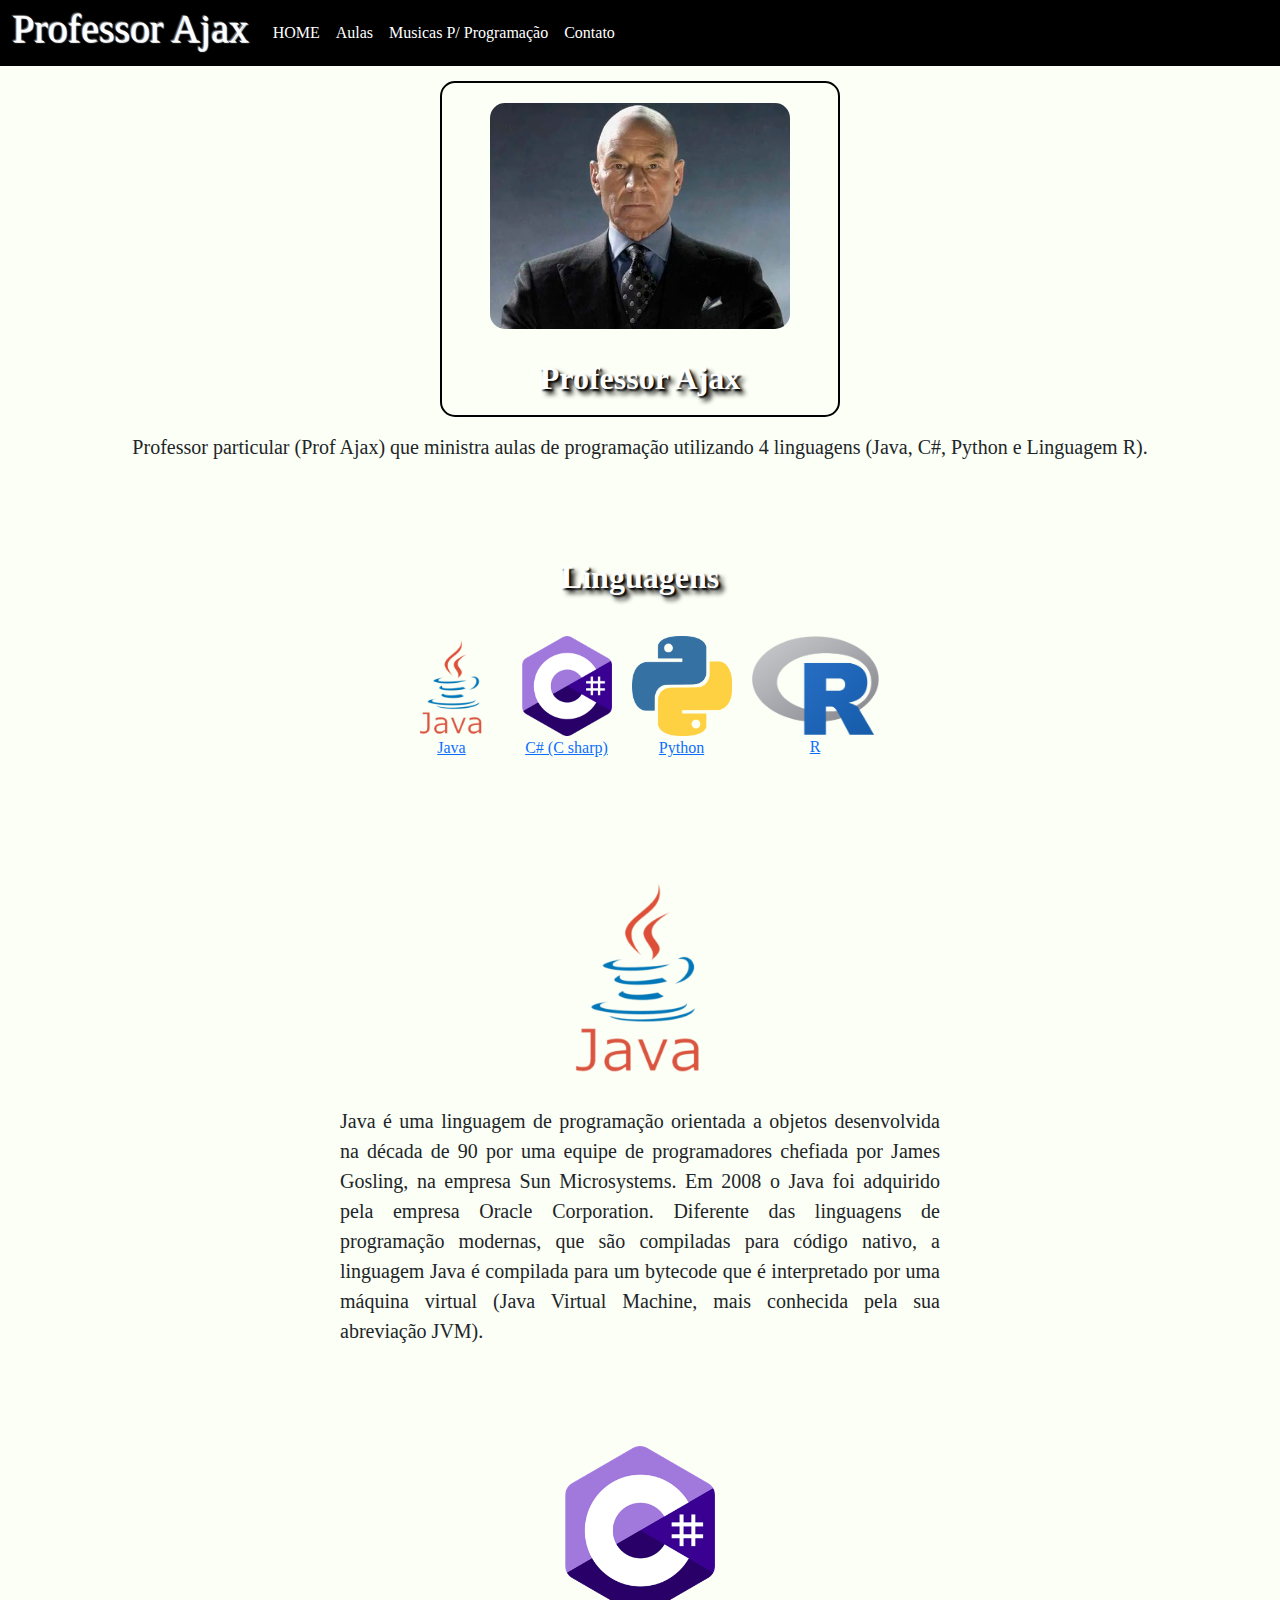
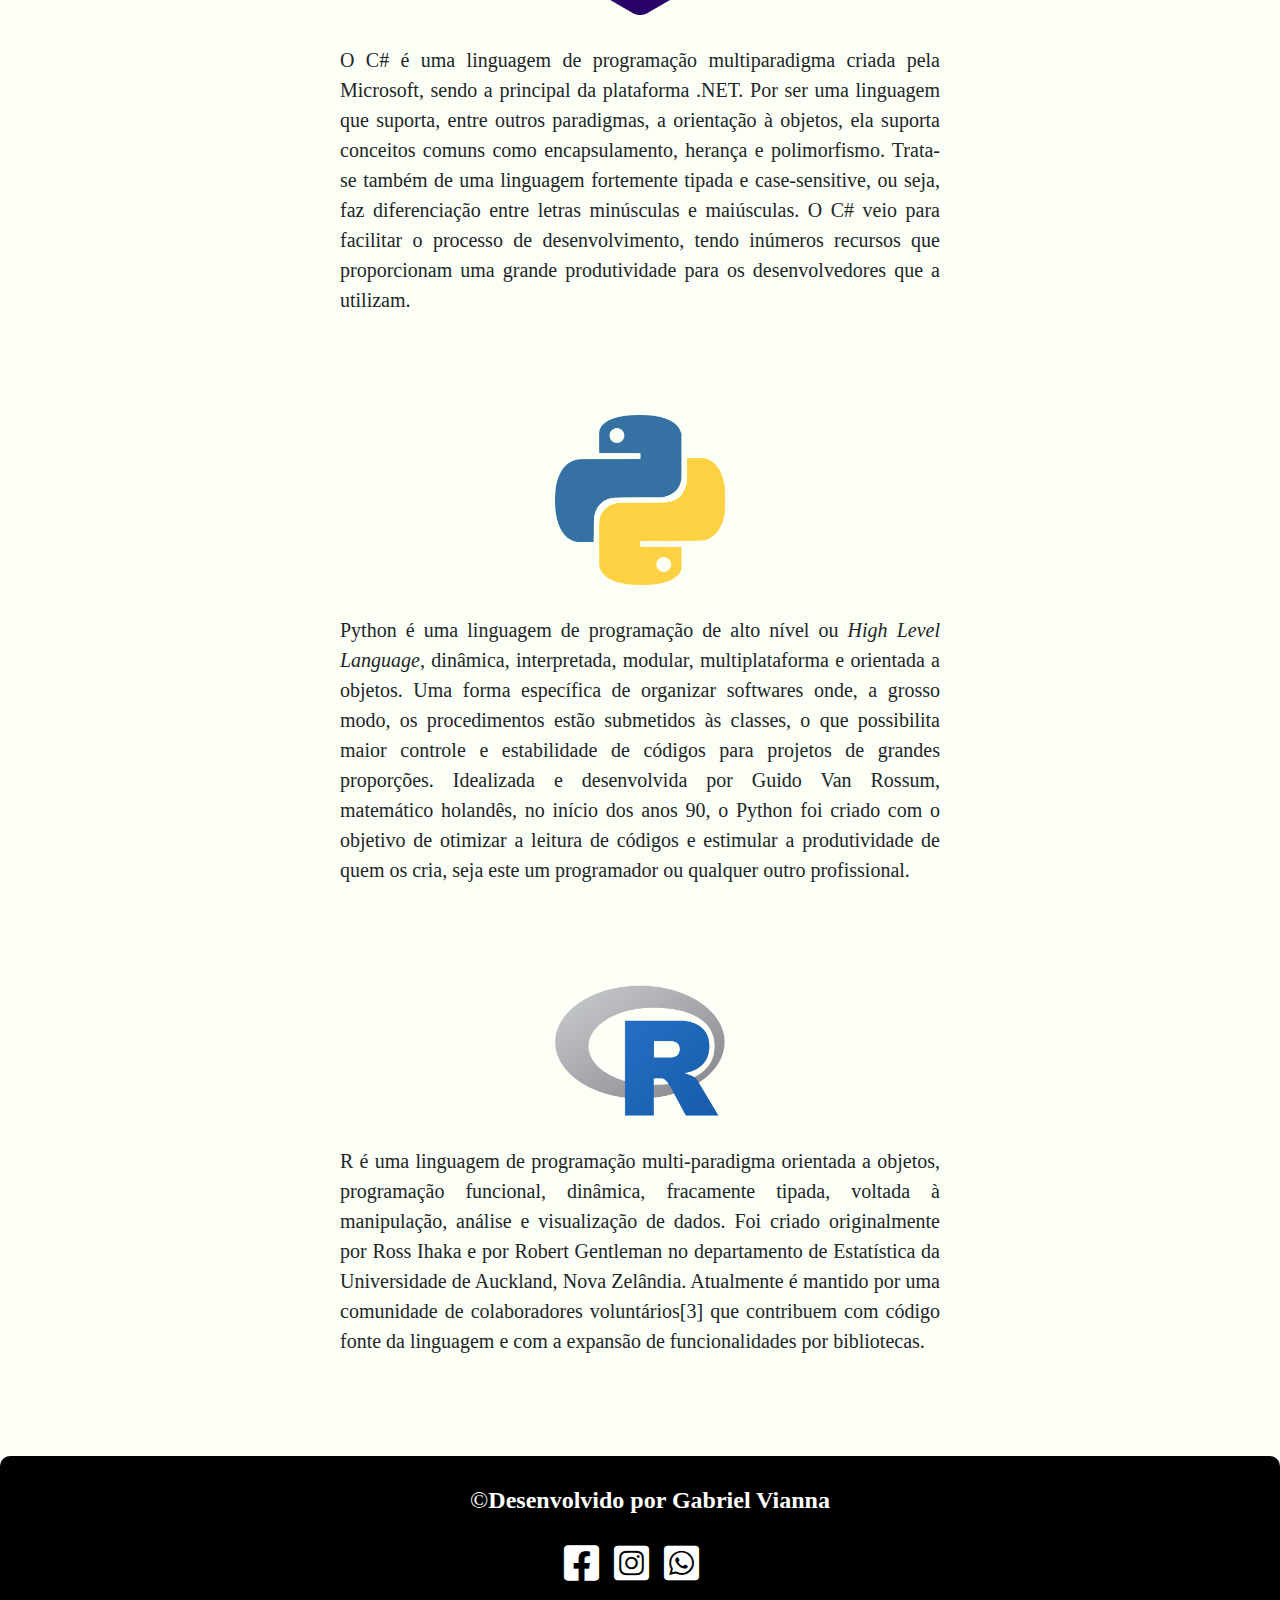
<file: index.html>
<!DOCTYPE html>
<html lang="pt-br">
<head>
    <meta charset="UTF-8">
    <meta http-equiv="X-UA-Compatible" content="IE=edge">
    <meta name="viewport" content="width=device-width, initial-scale=1.0">
    <link href="https://cdn.jsdelivr.net/npm/bootstrap@5.2.0-beta1/dist/css/bootstrap.min.css" rel="stylesheet" integrity="sha384-0evHe/X+R7YkIZDRvuzKMRqM+OrBnVFBL6DOitfPri4tjfHxaWutUpFmBp4vmVor" crossorigin="anonymous">
    <link href="https://cdn.jsdelivr.net/npm/bootstrap@5.2.0-beta1/dist/css/bootstrap.min.css" rel="stylesheet">
    <link rel="stylesheet" href="https://use.fontawesome.com/releases/v5.15.3/css/all.css">
    <link rel="stylesheet" href="style.css">
    <title>Prof: Ajax</title>
</head>
<body>
    <header>
        <nav class="navbar navbar-expand-lg bg-black">
            <div class="container-fluid">
              <a id="home" class="navbar-brand" href="index.html"><h1>Professor Ajax</h1></a>
              <button class="navbar-toggler" type="button" data-bs-toggle="collapse" data-bs-target="#navbarSupportedContent" aria-controls="navbarSupportedContent" aria-expanded="false" aria-label="Toggle navigation">
                <span class="navbar-toggler-icon"></span>
              </button>
              <div class="collapse navbar-collapse" id="navbarSupportedContent">
                <ul class="navbar-nav me-auto mb-2 mb-lg-0">
                  <li class="nav-item">
                    <a class="nav-link active" aria-current="page" href="index.html"><div class="texto">HOME</div></a>
                  </li>
                  <li class="nav-item">
                    <a class="nav-link active" aria-current="page" href="aulas.html"><div class="texto">Aulas</div></a>
                  </li>
                  <li class="nav-item">
                    <a class="nav-link active" aria-current="page" href="musicas_programacao.html"><div class="texto">Musicas P/ Programação</div></a>
                  </li>
                  <li class="nav-item">
                    <a class="nav-link active" aria-current="page" href="contato.html"><div class="texto">Contato</div></a>
                  </li>
                </ul>
              </div>
            </div>
        </nav>
    </header>
    <main>
        <figure class="borda">
            <img class="professor" src="./imagens/patrick-stewart-charles-xavier.png" alt="">
            <figcaption>
                <h2><b> Professor Ajax</b></h2>
            </figcaption>
        </figure>
        <p class="descricao" >Professor particular (Prof
            Ajax) que ministra aulas de programação utilizando 4 linguagens
            (Java, C#, Python e Linguagem R).</p>
        
        <p><h2><b> Linguagens</b></h2></p><br>
        <div class="linguagem">
            <figure>
                <a href="#descricao-java"><img id="java" src="./imagens/java.jpg" alt=""> </a>
                <figcaption>
                    <a href="#descricao-java">Java</a>
                </figcaption>
            </figure>

            <figure>
                <a href="#descricao-csharp"><img id="csharp" src="./imagens/csharp.png" alt=""></a>
                <figcaption>
                   <a href="#descricao-csharp">C# (C sharp)</a> 
                </figcaption>
            </figure>

            <figure>
                <a href="#descricao-python"><img id="python" src="./imagens/python.png" alt=""></a>
                <figcaption>
                   <a href="#descricao-python">Python</a>
                </figcaption>
            </figure>

            <figure>
                <a href="#descricao-r"><img id="r" src="./imagens/r.png" alt=""></a>
                <figcaption>
                   <a href="#descricao-r">R</a>
                </figcaption>
            </figure>
        </div>

        <!--JAVA-->
        <div id="descricao-java" class="descricao-java">
            <img src="./imagens/java.jpg" alt="">
            <p>Java é uma linguagem de programação orientada a objetos desenvolvida na década de 90 por uma equipe de programadores chefiada por James Gosling, na empresa Sun Microsystems. Em 2008 o Java foi adquirido pela empresa Oracle Corporation. Diferente das linguagens de programação modernas, que são compiladas para código nativo, a linguagem Java é compilada para um bytecode que é interpretado por uma máquina virtual (Java Virtual Machine, mais conhecida pela sua abreviação JVM).</p>
        </div>

        <!--C#-->
        <div id="descricao-csharp" class="descricao-csharp">
            <img src="./imagens/csharp.png" alt="">
            <p>O C# é uma linguagem de programação multiparadigma criada pela Microsoft, sendo a principal da plataforma .NET. Por ser uma linguagem que suporta, entre outros paradigmas, a orientação à objetos, ela suporta conceitos comuns como encapsulamento, herança e polimorfismo. Trata-se também de uma linguagem fortemente tipada e case-sensitive, ou seja, faz diferenciação entre letras minúsculas e maiúsculas.
                O C# veio para facilitar o processo de desenvolvimento, tendo inúmeros recursos que proporcionam uma grande produtividade para os desenvolvedores que a utilizam.</p>
        </div>

        <!--PYTHON-->
        <div id="descricao-python" class="descricao-python">
            <img src="./imagens/python.png" alt="">
            <p>Python é uma linguagem de programação de alto nível ou <i>High Level Language</i>, dinâmica, interpretada, modular, multiplataforma e orientada a objetos. Uma forma específica de organizar softwares onde, a grosso modo, os procedimentos estão submetidos às classes, o que possibilita maior controle e estabilidade de códigos para projetos de grandes proporções. Idealizada e desenvolvida por Guido Van Rossum, matemático holandês, no início dos anos 90, o Python foi criado com o objetivo de otimizar a leitura de códigos e estimular a produtividade de quem os cria, seja este um programador ou qualquer outro profissional.</p>
        </div>

        <!--R-->
        <div id="descricao-r" class="descricao-r">
            <img src="./imagens/r.png" alt="">
            <p>R é uma linguagem de programação multi-paradigma orientada a objetos, programação funcional, dinâmica, fracamente tipada, voltada à manipulação, análise e visualização de dados. Foi criado originalmente por Ross Ihaka e por Robert Gentleman no departamento de Estatística da Universidade de Auckland, Nova Zelândia. Atualmente é mantido por uma comunidade de colaboradores voluntários[3] que contribuem com código fonte da linguagem e com a expansão de funcionalidades por bibliotecas.</p>
        </div>

    </main>
    <footer>
        <h4>&copy;<b>Desenvolvido por Gabriel Vianna</b></h4>
        <ul>
            <li><i class="fab fa-facebook-square"></i></li>
            <li><i class="fab fa-instagram-square"></i></li>
            <li><i class="fab fa-whatsapp-square"></i></li>
          </ul>
    </footer>
</body>
</html>
</file>
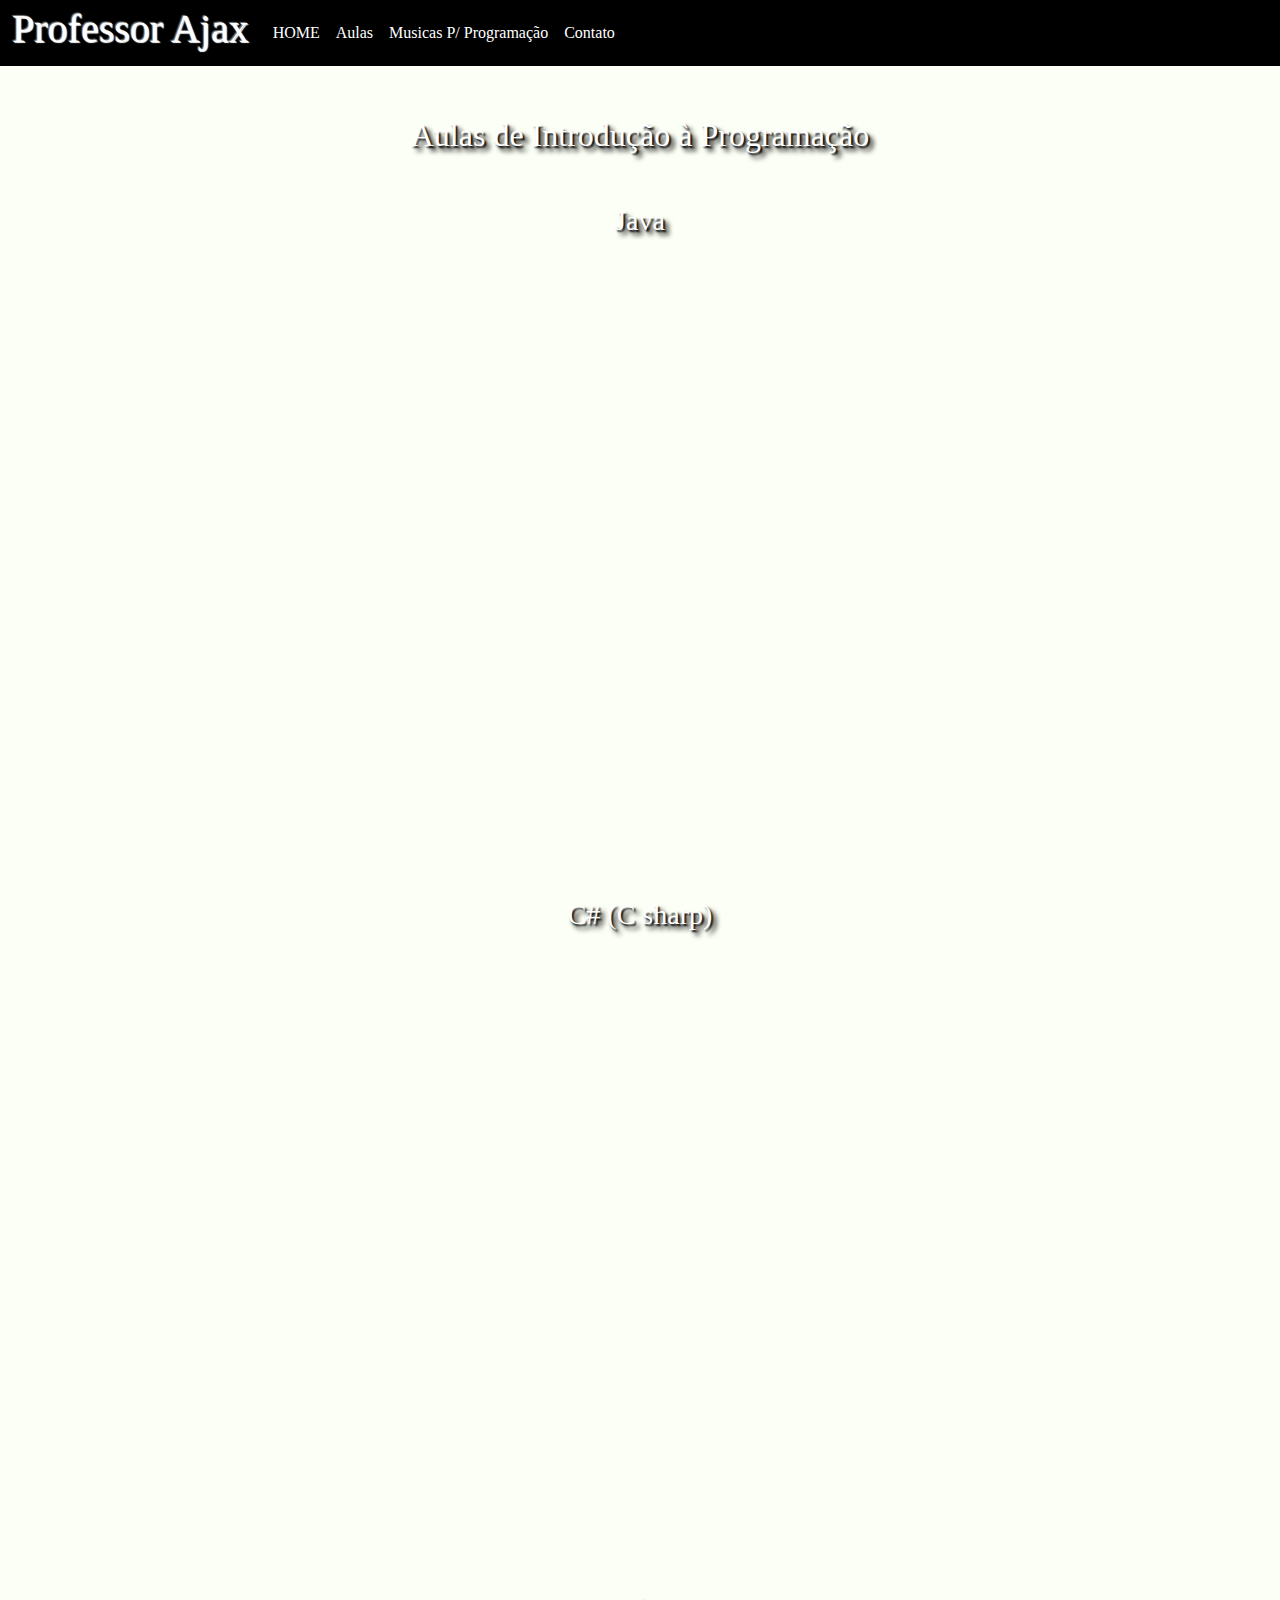
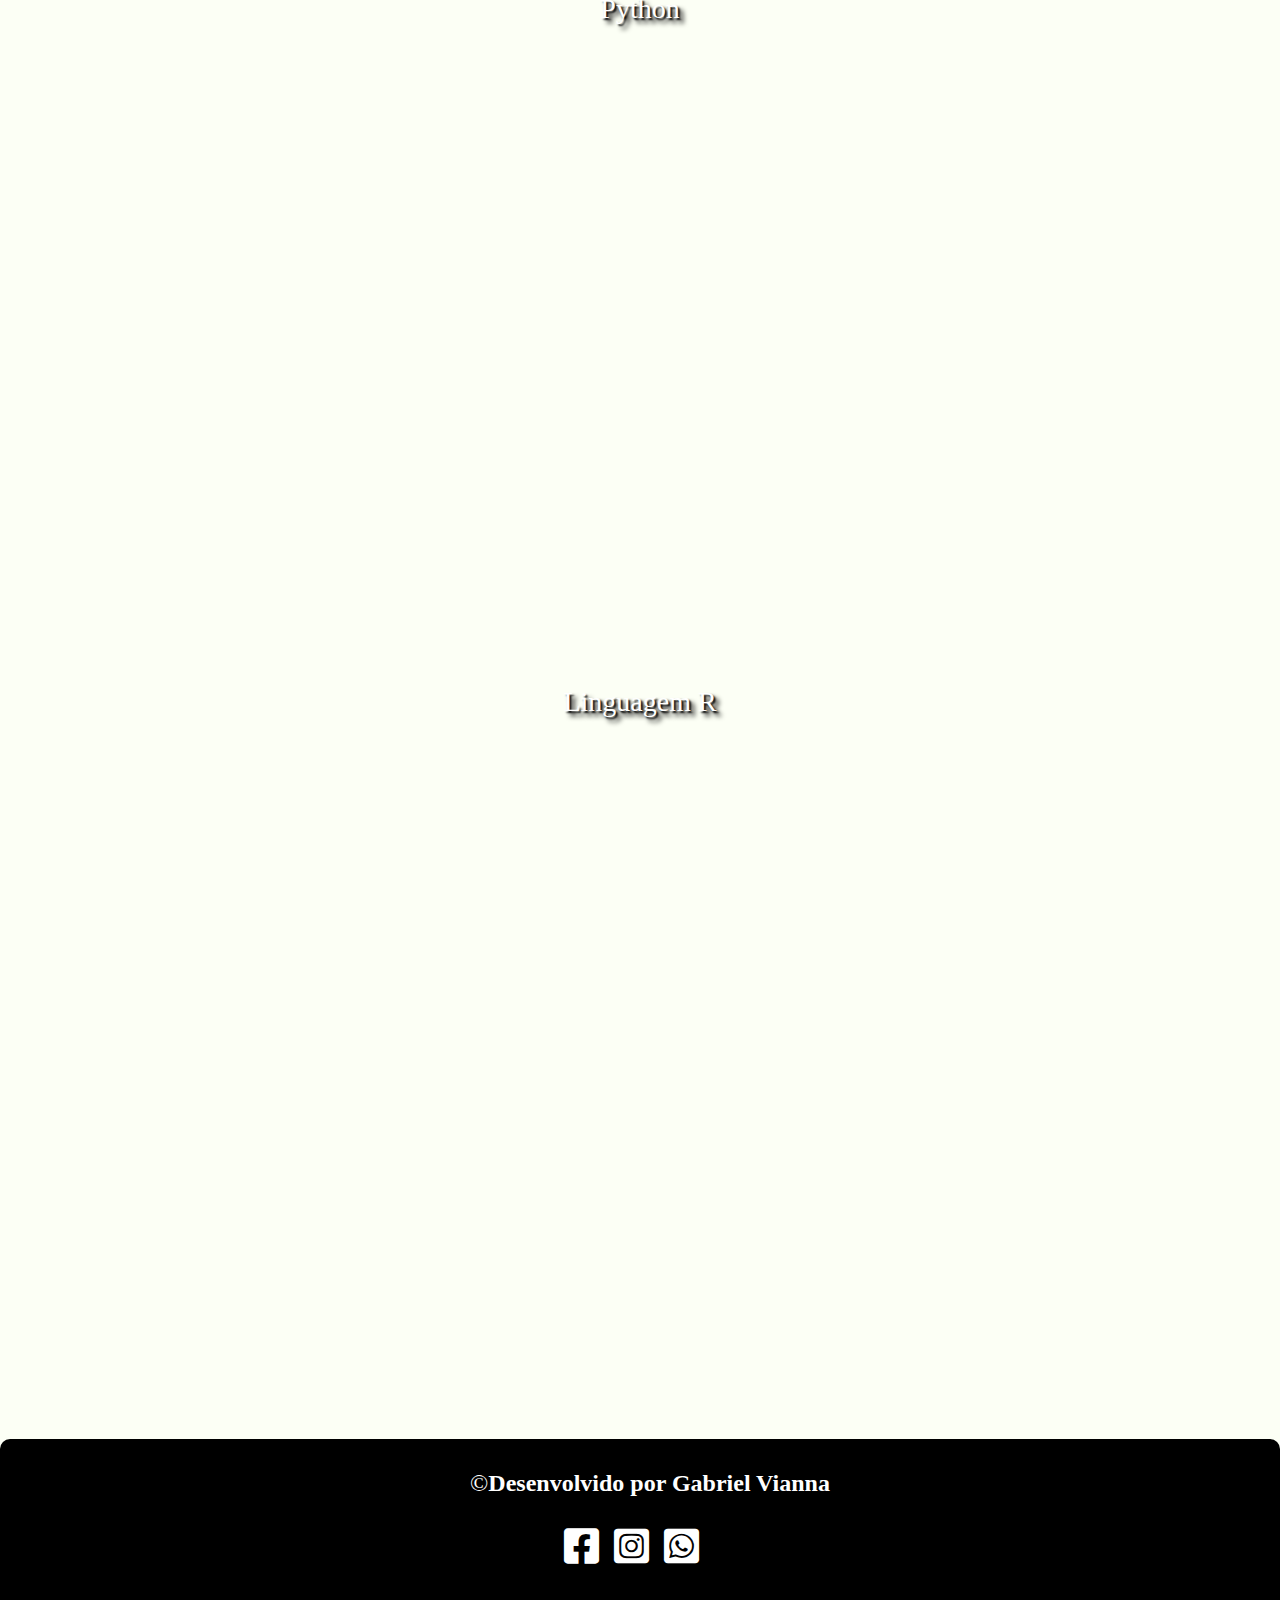
<file: aulas.html>
<!DOCTYPE html>
<html lang="pt-br">
<head>
    <meta charset="UTF-8">
    <meta http-equiv="X-UA-Compatible" content="IE=edge">
    <meta name="viewport" content="width=device-width, initial-scale=1.0">
    <link href="https://cdn.jsdelivr.net/npm/bootstrap@5.2.0-beta1/dist/css/bootstrap.min.css" rel="stylesheet" integrity="sha384-0evHe/X+R7YkIZDRvuzKMRqM+OrBnVFBL6DOitfPri4tjfHxaWutUpFmBp4vmVor" crossorigin="anonymous">
    <link href="https://cdn.jsdelivr.net/npm/bootstrap@5.2.0-beta1/dist/css/bootstrap.min.css" rel="stylesheet">
    <link rel="stylesheet" href="https://use.fontawesome.com/releases/v5.15.3/css/all.css">
    <link rel="stylesheet" href="style.css">
    <title>Aulas</title>
</head>
<body>
    <header>
        <nav class="navbar navbar-expand-lg bg-black">
            <div class="container-fluid">
              <a id="home" class="navbar-brand" href="index.html"><h1>Professor Ajax</h1></a>
              <button class="navbar-toggler" type="button" data-bs-toggle="collapse" data-bs-target="#navbarSupportedContent" aria-controls="navbarSupportedContent" aria-expanded="false" aria-label="Toggle navigation">
                <span class="navbar-toggler-icon"></span>
              </button>
              <div class="collapse navbar-collapse" id="navbarSupportedContent">
                <ul class="navbar-nav me-auto mb-2 mb-lg-0">
                  <li class="nav-item">
                    <a class="nav-link active" aria-current="page" href="index.html"><div class="texto">HOME</div></a>
                  </li>
                  <li class="nav-item">
                    <a class="nav-link active" aria-current="page" href="aulas.html"><div class="texto">Aulas</div></a>
                  </li>
                  <li class="nav-item">
                    <a class="nav-link active" aria-current="page" href="musicas_programacao.html"><div class="texto">Musicas P/ Programação</div></a>
                  </li>
                  <li class="nav-item">
                    <a class="nav-link active" aria-current="page" href="contato.html"><div class="texto">Contato</div></a>
                  </li>
                </ul>
              </div>
            </div>
        </nav>
    </header>
    <main>
      <h2 id="aula">Aulas de Introdução à Programação</h2>
      <h3>Java</h3>
        <iframe  src="https://www.youtube.com/embed/ijXXaIYsVx4?list=PLHz_AreHm4dkI2ZdjTwZA4mPMxWTfNSpR" title="YouTube video player" frameborder="0" allow="accelerometer; autoplay; clipboard-write; encrypted-media; gyroscope; picture-in-picture" allowfullscreen></iframe>
      <h3>C# (C sharp)</h3>
        <iframe src="https://www.youtube.com/embed/BTZiov3ti0s" title="YouTube video player" frameborder="0" allow="accelerometer; autoplay; clipboard-write; encrypted-media; gyroscope; picture-in-picture" allowfullscreen></iframe>
      <h3>Python</h3>
        <iframe width="2385" height="1055" src="https://www.youtube.com/embed/31llNGKWDdo?list=PLHz_AreHm4dlKP6QQCekuIPky1CiwmdI6" title="YouTube video player" frameborder="0" allow="accelerometer; autoplay; clipboard-write; encrypted-media; gyroscope; picture-in-picture" allowfullscreen></iframe>
      <h3>Linguagem R</h3>
      <iframe width="800" height="600" src="https://www.youtube.com/embed/UX6yNAC2sAc" title="YouTube video player" frameborder="0" allow="accelerometer; autoplay; clipboard-write; encrypted-media; gyroscope; picture-in-picture" allowfullscreen></iframe>
    </main>
    <footer>
        <h4>&copy;<b>Desenvolvido por Gabriel Vianna</b></h4>
        <ul>
            <li><i class="fab fa-facebook-square"></i></li>
            <li><i class="fab fa-instagram-square"></i></li>
            <li><i class="fab fa-whatsapp-square"></i></li>
          </ul>
    </footer>
</body>
</html>
</file>
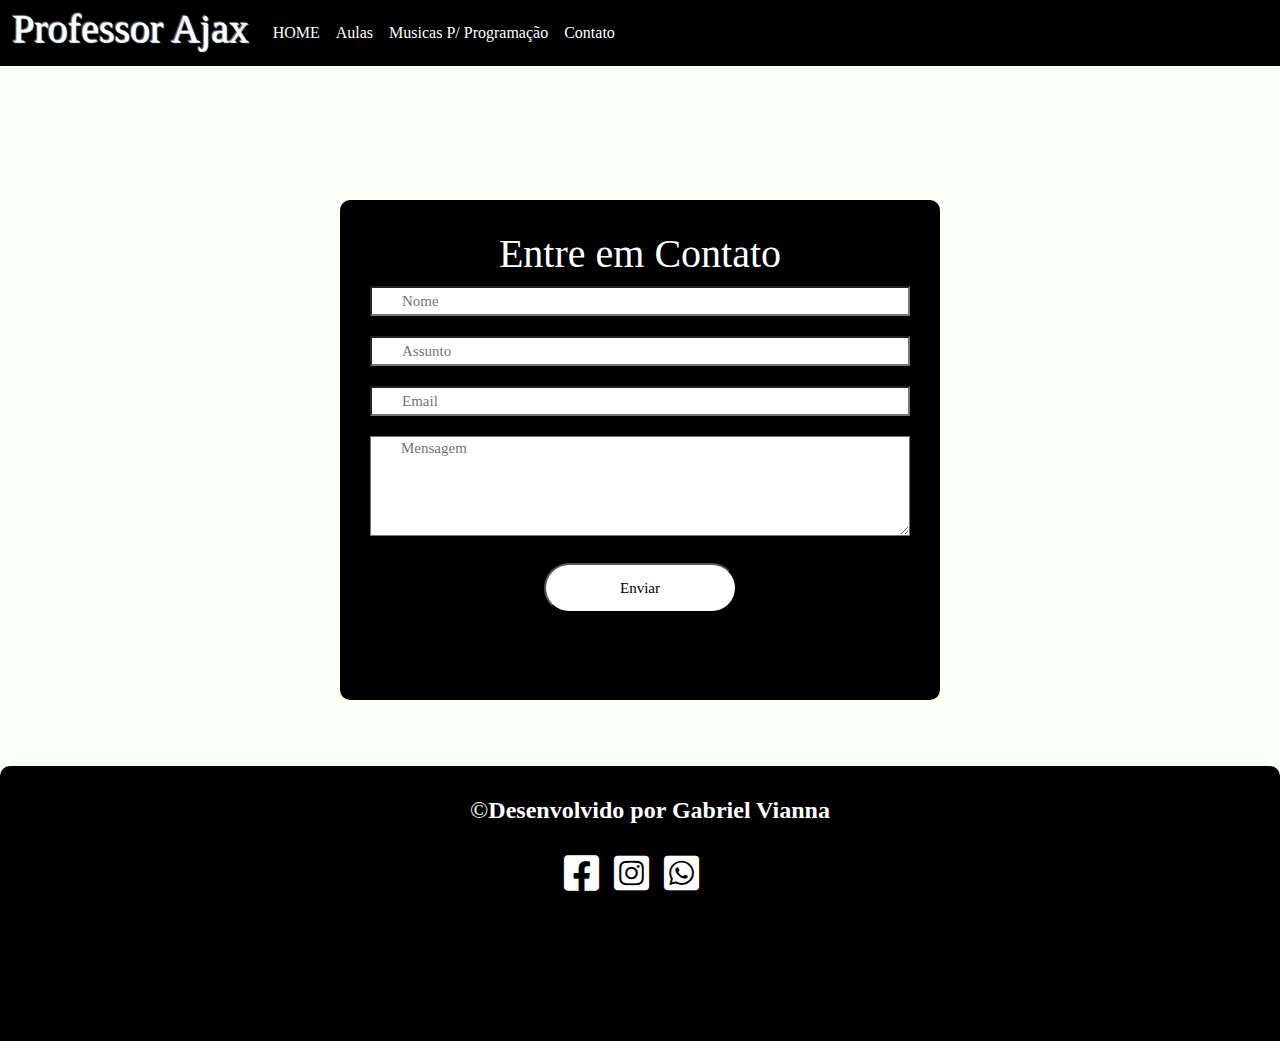
<file: contato.html>
<!DOCTYPE html>
<html lang="pt-br">
<head>
    <meta charset="UTF-8">
    <meta http-equiv="X-UA-Compatible" content="IE=edge">
    <meta name="viewport" content="width=device-width, initial-scale=1.0">
    <link href="https://cdn.jsdelivr.net/npm/bootstrap@5.2.0-beta1/dist/css/bootstrap.min.css" rel="stylesheet" integrity="sha384-0evHe/X+R7YkIZDRvuzKMRqM+OrBnVFBL6DOitfPri4tjfHxaWutUpFmBp4vmVor" crossorigin="anonymous">
    <link href="https://cdn.jsdelivr.net/npm/bootstrap@5.2.0-beta1/dist/css/bootstrap.min.css" rel="stylesheet">
    <link rel="stylesheet" href="https://use.fontawesome.com/releases/v5.15.3/css/all.css">
    <link rel="stylesheet" href="style.css">
    <title>Prof: Ajax</title>
</head>
<body>
    <header>
        <nav class="navbar navbar-expand-lg bg-black">
            <div class="container-fluid">
              <a id="home" class="navbar-brand" href="index.html"><h1>Professor Ajax</h1></a>
              <button class="navbar-toggler" type="button" data-bs-toggle="collapse" data-bs-target="#navbarSupportedContent" aria-controls="navbarSupportedContent" aria-expanded="false" aria-label="Toggle navigation">
                <span class="navbar-toggler-icon"></span>
              </button>
              <div class="collapse navbar-collapse" id="navbarSupportedContent">
                <ul class="navbar-nav me-auto mb-2 mb-lg-0">
                  <li class="nav-item">
                    <a class="nav-link active" aria-current="page" href="index.html"><div class="texto">HOME</div></a>
                  </li>
                  <li class="nav-item">
                    <a class="nav-link active" aria-current="page" href="aulas.html"><div class="texto">Aulas</div></a>
                  </li>
                  <li class="nav-item">
                    <a class="nav-link active" aria-current="page" href="musicas_programacao.html"><div class="texto">Musicas P/ Programação</div></a>
                  </li>
                  <li class="nav-item">
                    <a class="nav-link active" aria-current="page" href="contato.html"><div class="texto">Contato</div></a>
                  </li>
                </ul>
              </div>
            </div>
        </nav>
    </header>
    <main>
      <form>
        <h1 class="title">Entre em Contato</h1>
        <input class="entrada" type="text" name="name" placeholder="Nome">
        <input class="entrada" type="text" name="text" placeholder="Assunto">
        <input class="entrada" type="text" name="email" placeholder="Email">
        <textarea class="entrada campotexto" name="message" placeholder="Mensagem"></textarea>					
        <button class="btnn">Enviar</span></button>
      </form>

    </main>
    <footer id="fim">
        <h4>&copy;<b>Desenvolvido por Gabriel Vianna</b></h4>
        <ul>
            <li><i class="fab fa-facebook-square"></i></li>
            <li><i class="fab fa-instagram-square"></i></li>
            <li><i class="fab fa-whatsapp-square"></i></li>
          </ul>
    </footer>
</body>
</html>
</file>
<file: style.css>
/*Home*/

html{
    margin: 0;
    scroll-behavior: smooth;
}
body{
    background-color: #fcfff5;
}
.container-fluid{
    height: 50px;
    margin: 0px;
    background-color: black;
}

.navbar-toggler,.navbar-toggler-icon,.navbar-collapse{
    color: #FFF;
}

.navbar-brand{
    font-size: 40px;
    font-family: 'Times New Roman';
    color: white;
    text-shadow: white 1px 1px 1px, gray -1px -1px 1px;
}
.texto{
    color: white;
    font-family: 'Times New Roman';
}

.navbar-brand:hover{
    text-decoration: none;
    text-shadow: white 1px 1px 1px, gray -1px -1px 1px;
}

img{
    cursor: pointer;
    margin: auto;
    display: block;
}

.borda{
    margin: 15px auto;
    padding: 10px;
    width:400px;
    background-color: #fcfff5;
    border: solid 2px black;
    border-radius: 15px;
}

.borda img{
    border-radius: 15px;
}

.professor{
    margin-top: 10px;
    width: 300px;
}

h2{
    padding-top: 30px;
    cursor:default;
    text-align: center;
    font-family: 'Times New Roman';
    color: #FFF;
    text-shadow: black 2px 2px 2px, black 5px 5px 5px;

}

.descricao{
    padding-bottom: 50px;
    font-family: 'Times New Roman';
    font-size: 20px;
    text-align: center;
}

.linguagem{
    display: flex;
    justify-content: center;
    gap: 20px;
}

#java{
    width: 100px;
    height: 100px;
}

#java:hover{
    opacity: 0.7;
}

#csharp{
    width: 90px;
    height: 100px;
}

#csharp:hover{
    opacity: 0.7;
}

#python{
    width: 100px;
}

#python:hover{
    opacity: 0.7;
}

#r{
    width: 127px;
  height: auto;
}

#r:hover{
    opacity: 0.7;
}

.linguagem img{
    width: 100px;
}

figcaption{
    font-family: 'Times New Roman';
    text-align: center;
}
/* JAVA */
.descricao-java{
    padding-top: 100px;
}

.descricao-java img{
    padding-bottom: 30px;
    width: 200px;
}

.descricao-java p{
    width: 600px;
    text-align: justify;
    margin: auto;
    font-family: 'Times New Roman';
    font-size: 20px;
}

/* C# */
.descricao-csharp{
    padding-top: 100px;
}

.descricao-csharp img{
    padding-bottom: 30px;
    width: 150px;
}

.descricao-csharp p{
    width: 600px;
    text-align: justify;
    margin: auto;
    font-family: 'Times New Roman';
    font-size: 20px;
}

/* PYTHON*/

.descricao-python{
    padding-top: 100px;
}

.descricao-python img{
    padding-bottom: 30px;
    width: 170px;
}

.descricao-python p{
    width: 600px;
    text-align: justify;
    margin: auto;
    font-family: 'Times New Roman';
    font-size: 20px;
}

/* R */

.descricao-r{
    padding-top: 100px;
}

.descricao-r img{
    padding-bottom: 30px;
    width: 170px;
}

.descricao-r p{
    width: 600px;
    text-align: justify;
    margin: auto;
    font-family: 'Times New Roman';
    font-size: 20px;
}

footer{
    margin-top: 100px;
    margin-bottom: 0px;
    padding-top: 20px;
    padding-bottom: 120px;
    
    font-family: 'Times New Roman';
    color: #FFF;
    background-color: #000;
    text-shadow: black 2px 2px 2px, black 5px 5px 5px;
    border-top-left-radius: 10px;
    border-top-right-radius: 10px;
}

footer h4{
    margin-top: 10px;
    margin-left: 20px;
    
    text-align: center;
    cursor: pointer;
}

footer ul{
    text-align: center;
    list-style: none;
    display: flex;
    margin-top: 20px;
    justify-content: center;
    margin-right: 50px;
    font-size: 40px;
    gap: 15px;
    cursor: pointer;
}

/*Aulas*/

#aula{
    margin-top: 20px;
    margin-bottom: 50px;
}

h3{
    cursor:default;
    margin-top: 40px;
    margin-bottom: 20px;
    text-align: center;
    font-family: 'Times New Roman';
    color: #FFF;
    text-shadow: black 2px 2px 2px, black 5px 5px 5px;
}

iframe{
    border-radius: 20px;
    width:800px;
    height:600px;
    display: block;
    margin: 0 auto; 
}

/*Musicas*/

#Musicas{
    padding-top: 30px;
    padding-bottom: 20px;
    font-size: 20px;
    text-align: center;
    font-family: 'Times New Roman';
    margin: auto;
    width: 600px;
}

.musicas{
    display: flex;
    flex-direction: column;
    align-items: center;
    gap: 10px;
    padding-top: 100px;
    margin-top: 20px;
    padding-bottom: 100px;
}

/*contato*/

form {
    cursor: default;
    text-shadow: black 2px 2px 2px, black 5px 5px 5px;
    font-family: 'Times New Roman';
    text-align: center;
    position: absolute;
    top: 200px;
    bottom: 0;
    left: 0;
    right: 0;
    margin-left: auto;
    margin-right: auto;
    width: 600px;
    height: 500px;
    color: #FFF;
    background-color: black ;
    border-radius: 10px;
    padding: 30px;
    
}

.entrada {
    font-family: 'Times New Roman';
    padding: 0 30px;
    margin-bottom: 20px;
    width: 100%;
    background: white;
    font-size: 15px;
    line-height: 1.5;
    color: #666666;
    height: 30px;
    border-radius: 25;  
  }
  
  .campotexto {
    height: 100px;
  }
  
  .btnn {
    margin-top: 20px;
    margin: 0 auto;
    display: block;
    font-size: 15px;
    line-height: 1.5;
    color: #000;  
    padding: 0 25px;
    width: 193px;
    height: 50px;
    border-radius: 25px;
    background-color:white;
       
  }
  
  .btnn:hover {
    background: #333333;
    color: #fff;
    cursor: pointer;
  }
  #fim{
      margin-top: 700px;
  }
</file>
